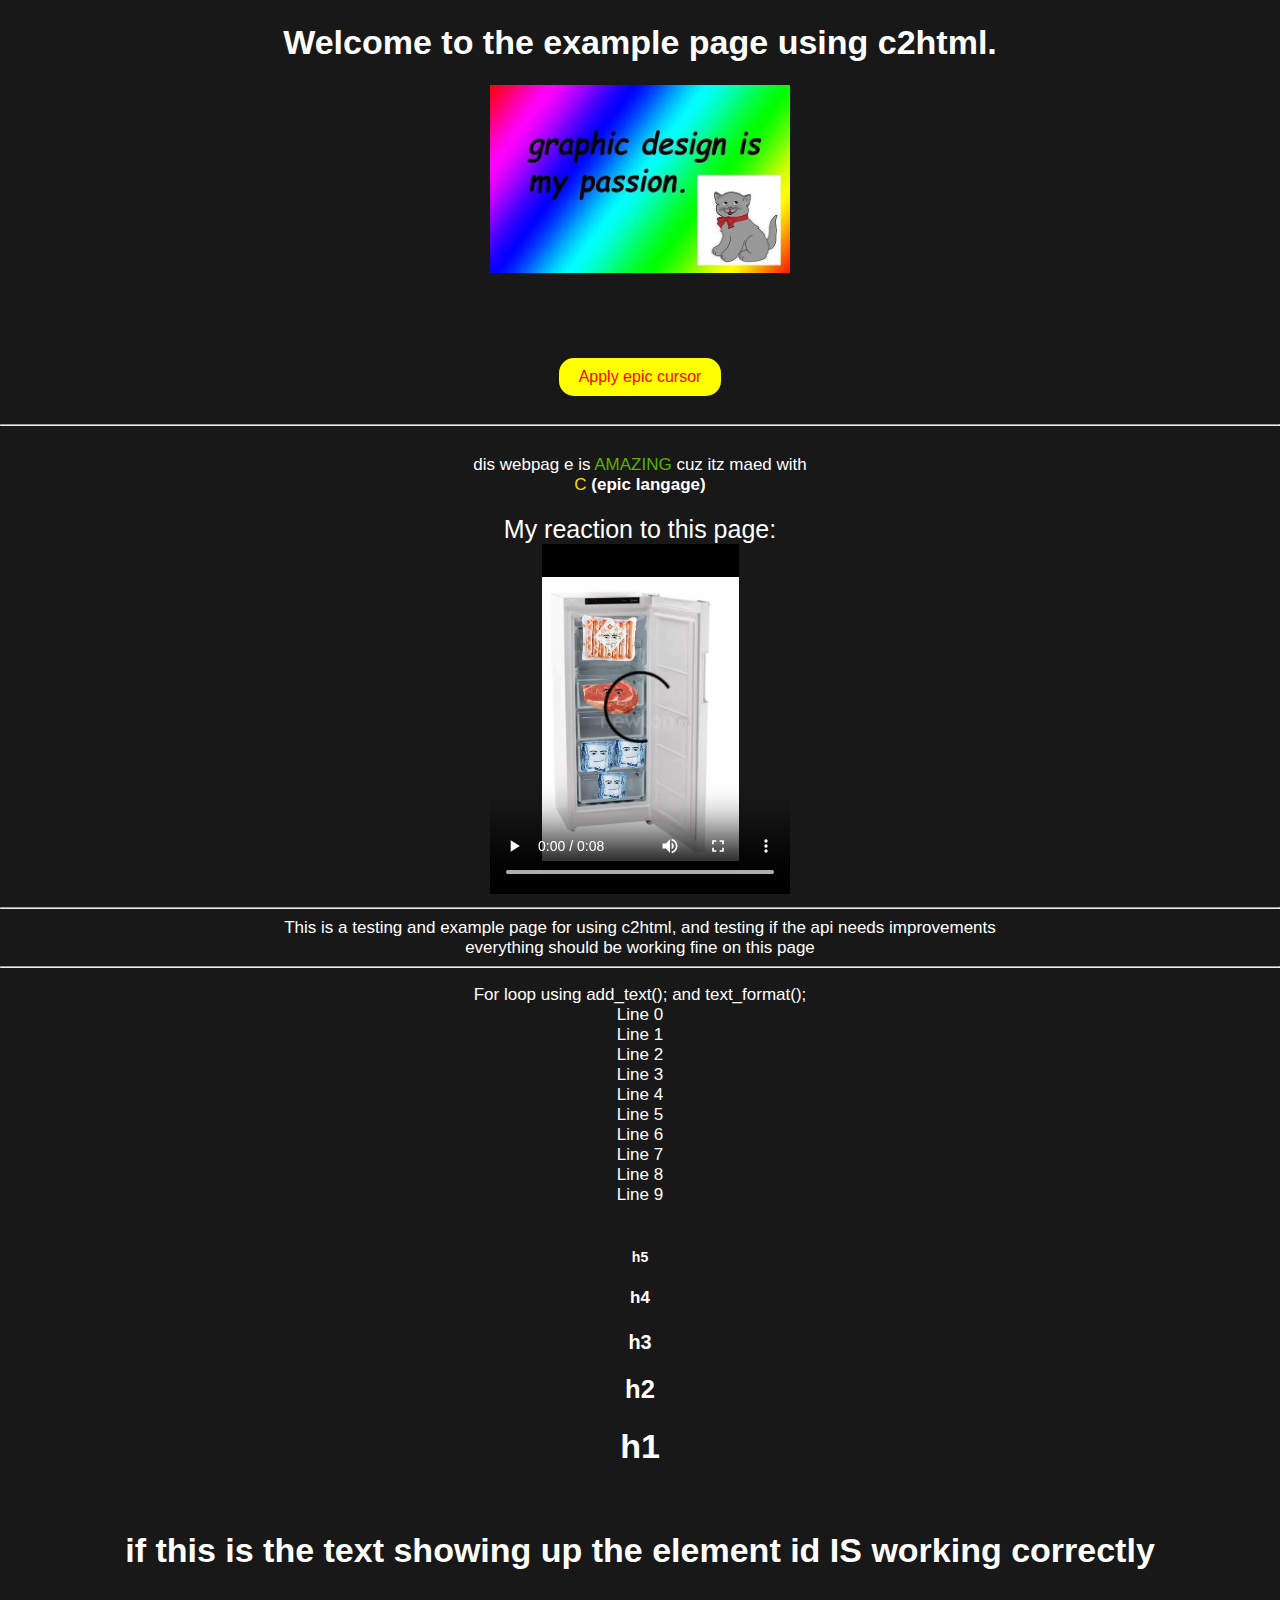
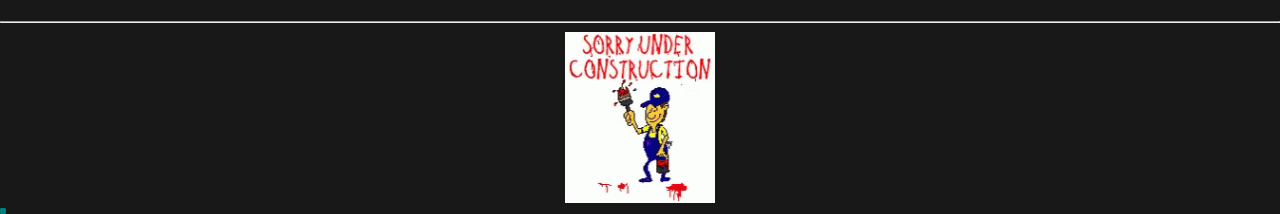
<file: docs/index.html>
<!--
FILE AUTOMATICALLY GENERATED

File is automatically generated by c2html Version 1.1.2

Unless you know what you are doing, any changes made manually will be lost.

-->
<!DOCTYPE html>
<head>
<meta charset="utf-8" />
<meta name="viewport" content="width=device-width, initial-scale=1" />
<title>Sample page</title>
<link href="style.css" rel="stylesheet">
</head>
<body>
<center><h1>Welcome to the example page using c2html.</h1>
<div height=500px class="spin">
<img src="images/gd_my_passion.webp" width=300px >
</div>
<br>

<br>

<br>
<button id="changeCursorBtn" class="custom-button">Apply epic cursor</button></center><hr>
<br>
<center>dis webpag e is  <span class="String">AMAZING</span> cuz itz maed with <br>
<span class="StorageClass">C </span><strong>(epic langage)</strong>
<br>

<br>
<span class="big">My reaction to this page:</span>
<br>
<video controls src="images/video.mp4" id="myReaction" type="video/mp4" width = "300px" height = "350px"></video><hr>This is a testing and example page for using c2html, and testing if the api needs improvements<br>
everything should be working fine on this page<hr>
<p> For loop using add_text(); and text_format();<br>
Line 0<br>
Line 1<br>
Line 2<br>
Line 3<br>
Line 4<br>
Line 5<br>
Line 6<br>
Line 7<br>
Line 8<br>
Line 9<br>

<br>
<h5>h5</h5>
<h4>h4</h4>
<h3>h3</h3>
<h2>h2</h2>
<h1>h1</h1>

<br>
<h1 id="roblox">if this is showing up id is NOT working</h1></center>
<br>
<hr><center>
<img src="images/underconstruction.gif" width=150px >
</center><script src="script.js" defer></script>
</body>
</html>
</file>
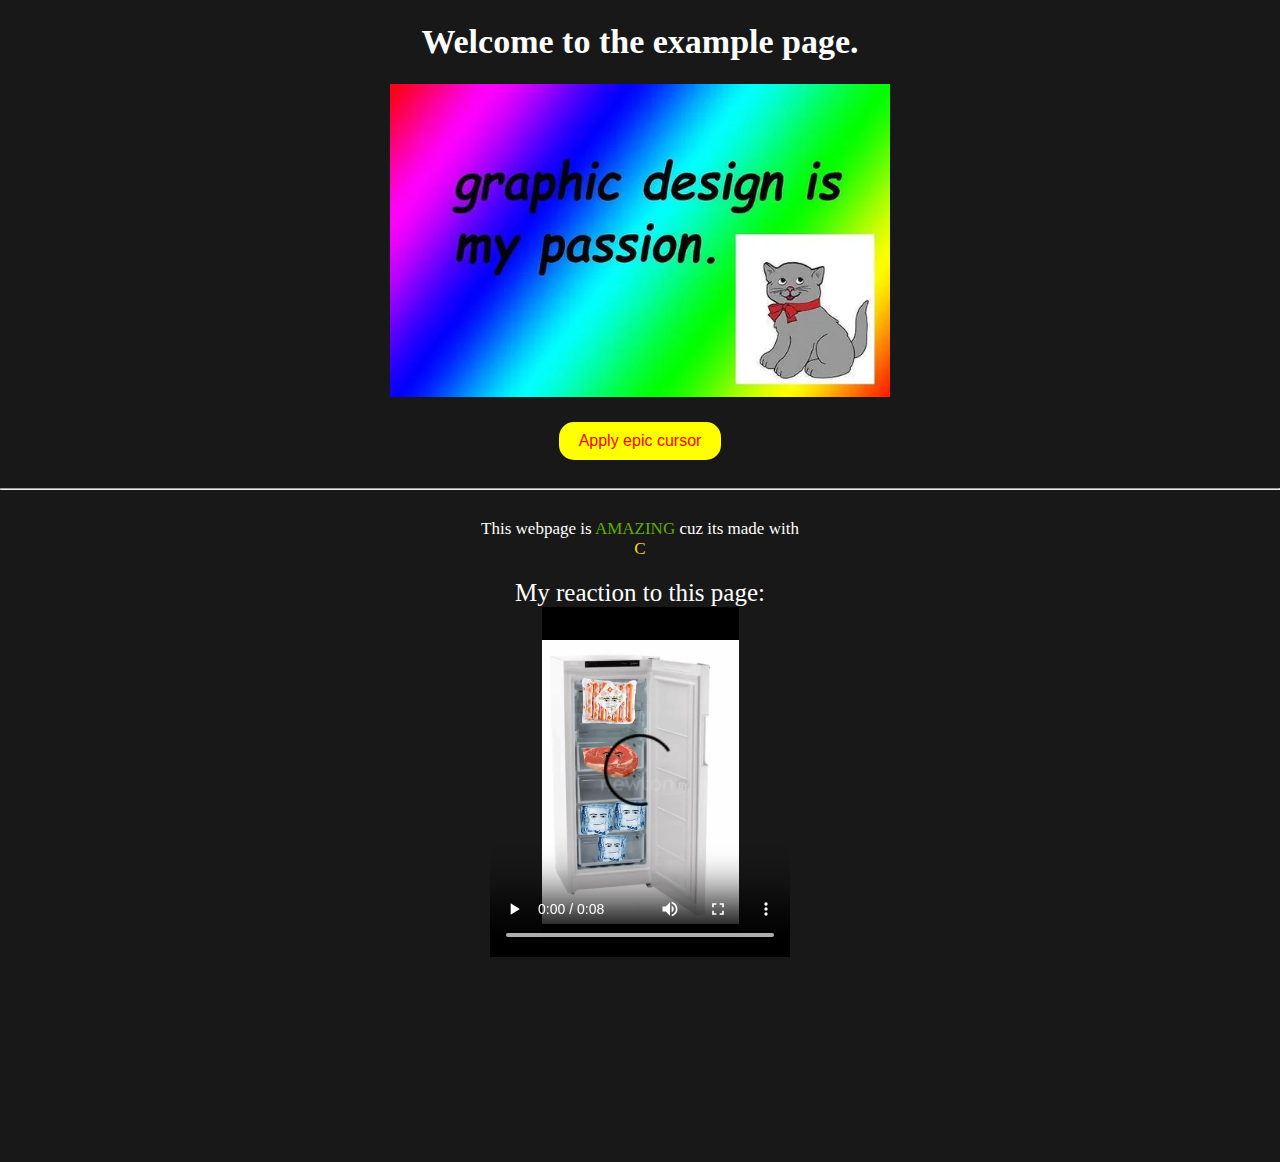
<file: docs/page/index.html>
<!--
FILE AUTOMATICALLY GENERATED

File is automatically generated by c2html Version 1.0.0

Unless you know what you are doing, any changes made manually will be lost.

-->
<!DOCTYPE html>
<head>
<meta charset="utf-8" />
<meta name="viewport" content="width=device-width, initial-scale=1" />
<title>Home page</title>
<link href="style.css" rel="stylesheet">
</head>
<body>
<center><h1>Welcome to the example page.</h1>

<img src="images/gd_my_passion.webp" width=500px >

<br>
<button id="changeCursorBtn" class="custom-button">Apply epic cursor</button></center><hr>
<br>
<center>This webpage is <span class="String">AMAZING</span> cuz its made with <br>
<span class="StorageClass">C</span>
<br>

<br>
<span class="big">My reaction to this page:</span>
<br>
<video controls src="images/video.mp4" id="myReaction" type="video/mp4" width = "300px" height = "350px"></video></center>
<br>

<br>

<br>

<br>

<br>

<br>

<br>

<br>

<br>

<br>
<script src="script.js" defer></script>
</body>
</html>
</file>
<file: docs/style.css>
a {
    color: yellow;
    target: "_blank";
}

a:hover {
    color: #1e90ff;
}

body {
    background-color: #181818;
    color: #FFFFFF;
    font-size: 17px;
    height: 100%;
    margin: 0;
    font-family: 'Comic Sans MS', cursive, sans-serif;
}

header, footer {
    padding: 10px;
    background: #007BFF;
    text-align: center;
}

small {
    font-size: 0.5em;
}

.centered {
    text-align: center;
    padding-left: 250px;
    padding-right: 250px;
}

.justified {
    text-align: left; 
    display: inline-block;
    text-indent: 0px;

    font-size: 20px;
}

table, th, td {
    border: none;
    border-collapse: collapse;
    vertical-align: center;
}

table.center {
    margin-left: auto; 
    margin-right: auto;
}

.big {
    font-size: 25px;
}

.Type { color: #87af87; }
.Statement { color: #ffd700; }
.Number { color: #87af87; }
.Constant { color: #87af87; }
.Include { color: #ffd700; }
.String { color: #5faf00; }
.StorageClass { color: #ffd700; }

.rounded-box {
    font-family: monospace;
    background-color: #000000; 
    border-radius: 15px; 
    padding: 20px; 
    color: #FFFFFF; 
}


.custom-table {
    width: 100%; 
    border-collapse: collapse; 
    background-color: #1e1e1e; 
    color: #ffffff; 
}

.custom-table th {
    background-color: #323232; 
    padding: 10px; 
    text-align: left; 
}

.custom-table td {
    padding: 10px; 
    border-top: 1px solid #444444; 
}

.custom-table tbody tr:hover {
    background-color: #2a2a2a; 
}

.custom-table img {
    max-width: 100%;
    height: auto;
}

.custom-button {
    background-color: yellow;
    color: red;
    padding: 10px 20px;
    font-size: 16px;
    border: none;
    border-radius: 15px;
    margin: 20px;
    transition: background-color 0.3s;
    cursor: auto;
}

.custom-button:hover {
    background-color: green;
}

.trail {
    position: absolute;
    height: 6px;
    width: 6px;
    border-radius: 3px;
    background: teal;
}

.spin {
    width: 500px;
    animation: spin 4s linear infinite
}

@keyframes spin {
    from {
        transform: rotate(0deg);
    }
    to {
        transform: rotate(360deg)
    }
}
</file>
<file: docs/page/style.css>
a {
    color: yellow;
    target: "_blank";
}

a:hover {
    color: #1e90ff;
}

body {
    background-color: #181818;
    color: #FFFFFF;
    font-size: 17px;
    height: 100%;
    margin: 0;
}

header, footer {
    padding: 10px;
    background: #007BFF;
    text-align: center;
}

small {
    font-size: 0.5em;
}

.centered {
    text-align: center;
    padding-left: 250px;
    padding-right: 250px;
}

.justified {
    text-align: left; 
    display: inline-block;
    text-indent: 0px;

    font-size: 20px;
}

table, th, td {
    border: none;
    border-collapse: collapse;
    vertical-align: center;
}

table.center {
    margin-left: auto; 
    margin-right: auto;
}

.big {
    font-size: 25px;
}

.Type { color: #87af87; }
.Statement { color: #ffd700; }
.Number { color: #87af87; }
.Constant { color: #87af87; }
.Include { color: #ffd700; }
.String { color: #5faf00; }
.StorageClass { color: #ffd700; }

.rounded-box {
    font-family: monospace;
    background-color: #000000; 
    border-radius: 15px; 
    padding: 20px; 
    color: #FFFFFF; 
}


.custom-table {
    width: 100%; 
    border-collapse: collapse; 
    background-color: #1e1e1e; 
    color: #ffffff; 
}

.custom-table th {
    background-color: #323232; 
    padding: 10px; 
    text-align: left; 
}

.custom-table td {
    padding: 10px; 
    border-top: 1px solid #444444; 
}

.custom-table tbody tr:hover {
    background-color: #2a2a2a; 
}

.custom-table img {
    max-width: 100%;
    height: auto;
}

.custom-button {
    background-color: yellow;
    color: red;
    padding: 10px 20px;
    font-size: 16px;
    border: none;
    border-radius: 15px;
    margin: 20px;
    transition: background-color 0.3s;
    cursor: auto;
}

.custom-button:hover {
    background-color: green;
}
</file>
